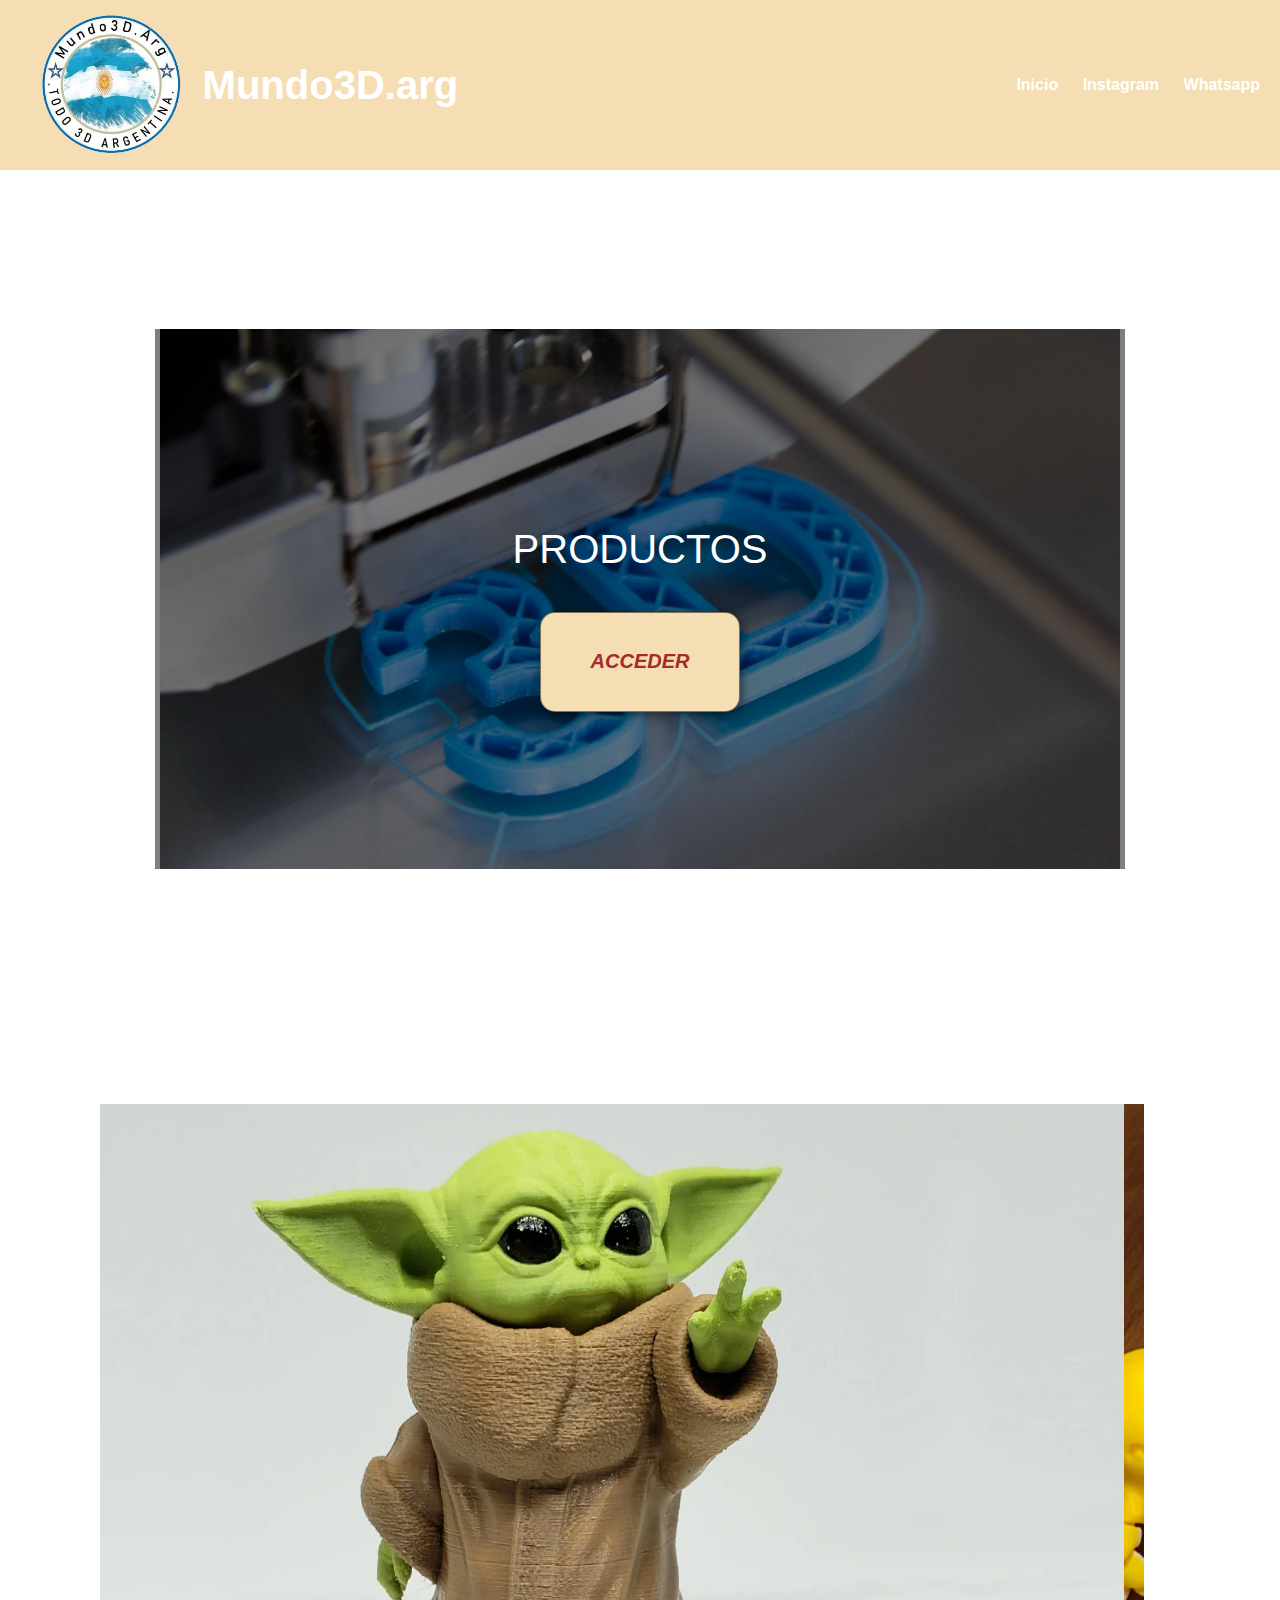
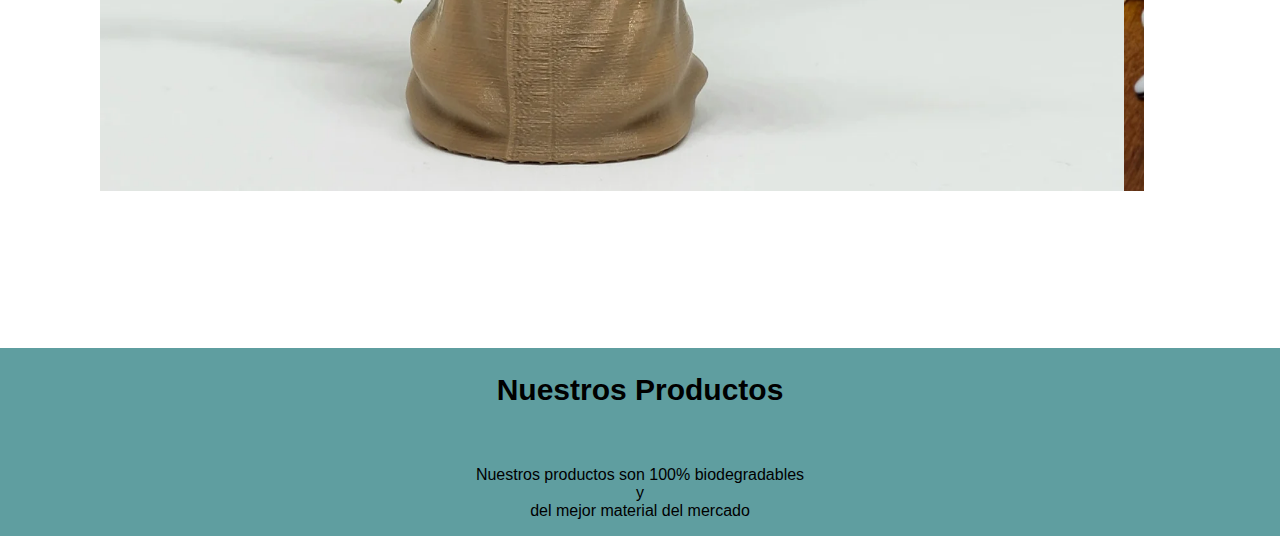
<file: index.html>
<!DOCTYPE html>
<html lang="en">
<head>
    <meta charset="UTF-8">
    <meta http-equiv="X-UA-Compatible" content="IE=edge">
    <meta name="viewport" content="width=device-width, initial-scale=1.0">
    <link rel="stylesheet" href="estilos.css">
    <title>Mundo3D.arg_</title>
</head>
<body>
      <header>
        
            <div class="logo">
               <img src="Logo.png" alt="Logo">
               <h2 class="nombre empresa">Mundo3D.arg</h2>
            </div>
          <nav>
            <a href="Mundo3d.arg.html" class="nav">Inicio</a>
            <a href="https://instagram.com/mundo3d.arg_?igshid=YmMyMTA2M2Y=" target="_blank" class="nav">Instagram</a>
            <a href="https://wa.me/541133890643" target="_blank" class="nav">Whatsapp</a>
          </nav>
        
      </header>

      
        <div class="Busca">
            <p >
                PRODUCTOS
            </p>
        
            <button>
               <a href="Macetas.html" target="_blank">ACCEDER</a> 
            </button>
        </div>

        <div class="slider">
             
             <ul>
              
              <li><img src="baby.webp" alt=""></li>
              <li><img src="pulpos.webp" alt=""></li>
              <li><img src="impresora.webp" alt=""></li>
              <li><img src="mano.jpg" alt=""></li>
              
             </ul>

        </div>
        
        
        
        
        
        
        <section class="info">
            <h2>
              Nuestros Productos
            </h2>
            <br>
            <p>
              Nuestros productos son 100% biodegradables 
              <br> y 
              <br> del mejor material del mercado
            </p>

        </section>

            

  
    
</body>
</html>
</file>
<file: estilos.css>
body{
    margin: 0;
    padding: 0;
    
}


a{
    text-decoration: none;
    color: white;
    font-family: 'Lucida Sans', 'Lucida Sans Regular', 'Lucida Grande', 'Lucida Sans Unicode', Geneva, Verdana, sans-serif;
    font-weight: 600;
    padding: 10px;
 }
 nav a:hover{
    color: violet;
 }

header{
    background-color: wheat;
    font-family: 'Franklin Gothic Medium', 'Arial Narrow', Arial, sans-serif;
    color: white;
    height: 150px;
    display: flex;
    justify-content: space-between;
    flex-direction: row;
    align-items: center;
    padding: 10px;
}

header h2{
    font-size: 40px
}

.logo{
    background-color: wheat;
    font-family: 'Franklin Gothic Medium', 'Arial Narrow', Arial, sans-serif;
    color: white;
    height: 90px;
    display: flex;
    justify-content: space-between;
    flex-direction: row;
    align-items: center;
    padding: 10px;
    }

.logo img{
    height: 140px;
    align-items: center;
    margin: 20px;
}

nav a{
    font-weight: 600;
    padding: 10PX;
}

button{ 
    font-family: Impact, Haettenschweiler, 'Arial Narrow Bold', sans-serif;
    background-color: wheat;
    
    
    size: 5px;
    height: 100px;
    font-size: 20px;
    padding: 0px 40px;
    font-style: oblique;
    border: 1px solid rgba(0,0,0,0.5);
    box-shadow: 2px 2px 10px rgba(0,0,0,0.5);
    border-radius: 15px;

    
}

button a{
    color: brown;

    
}

.Busca{
    background-image: linear-gradient(
        0deg,
        rgba(0,0,0,0.5),
        rgba(0,0,0,0.5)
    ) 
    ,url("Diseños.png");
    background-size:contain;
    background-repeat: no-repeat;
    background-position: center;
    height: 540px;
    margin: 159px 155px;
    font-family:'Franklin Gothic Medium', 'Arial Narrow', Arial, sans-serif;
    font-size:40px;

    color: white;
    
    display: flex;
    justify-content: center;
    align-items: center;
    flex-direction: column;

}





.info{

    background-color: cadetblue;
    
     
    display: flex;
    flex-direction: column;
    text-align: center;
    align-items: center;
    font-family: 'Trebuchet MS', 'Lucida Sans Unicode', 'Lucida Grande', 'Lucida Sans', Arial, sans-serif;
      
} 

.info h2{

    font-size: 30px;
}


.slider{
    width: 80%;
    height: 800px;
    padding: 60px;
    overflow:hidden;
   
}

.slider ul{
    display: flex;
    animation: cambio 20s infinite alternate linear;
    width: 400%;
    
}

.slider li{
    width: 100%;
    list-style: none;
}

.slider img{
    width: 100%;
    height: 100%;
}

@keyframes cambio{
    0%{margin-left: 0;}
    20%{margin-left: 0;}

    25%{margin-left: -100%;}
    45%{margin-left: -100%;}

    50%{margin-left: -200%;}
    70%{margin-left: -200%;}

    75%{margin-left: -300%;}
    100%{margin-left: -300%;}
}

@media (max-width: 700px){
    header{
        flex-direction: column;
    }

    nav{
        padding: 10px 0px;
    }
}
</file>
